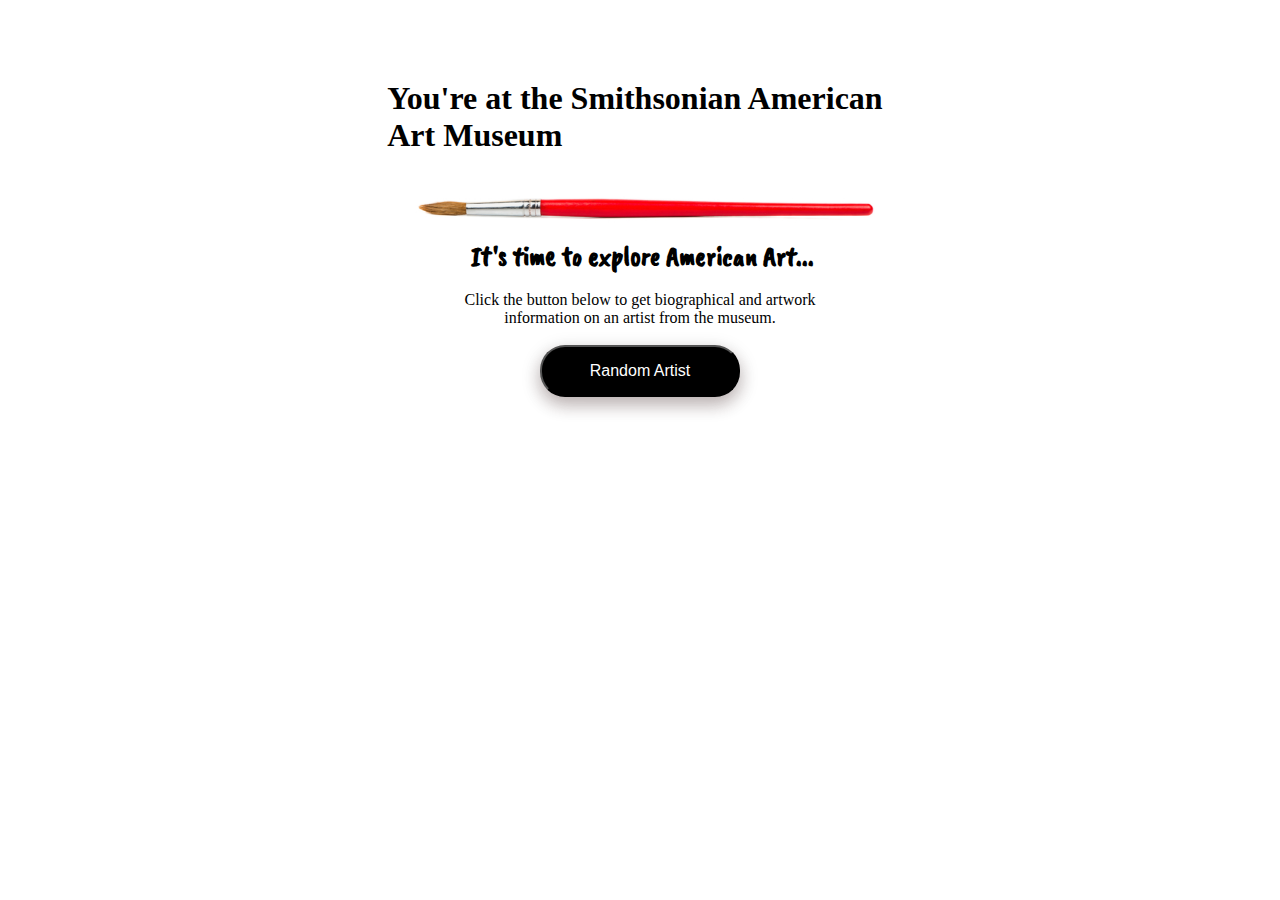
<file: index.html>
<!DOCTYPE html>
<html lang="en">
<head>
    <meta charset="UTF-8">
    <meta name="viewport" content="width=device-width, initial-scale=1.0">
    <title>Search the SAAM</title>
    <link rel="stylesheet" href="index.css">
    <link href="https://fonts.googleapis.com/css?family=Caveat+Brush&display=swap" rel="stylesheet">
</head>
<body>
    <main role="main" id="main-screen" class="container">
        <header role="heading">
            <h1>You're at the Smithsonian American Art Museum</h1>
        </header>
        <section role="intro" id="intro">
            <img src="red_paintbrush.jpg" alt="red paintbrush" class="paintbrush">
            <h2>It's time to explore American Art...</h2>
            <p id="btn-intro">Click the button below to get biographical and artwork information on an artist from the museum.</p>
        </section>
        <form role="input" id="random-form">
            <p>
            <input type="button" role="button" id="random-artist-btn" class="btn" value="Random Artist" name="random-artist"> 
            </p>
        </form>
        <section role="usermessages" id="errors">
            <p id="js-wait-message" class="message"></p>
            <p id="js-error-message" class="message"></p>
        </section>
        <section role="results" id="results" class="hidden">
          <ul id="results-list">
          </ul>
        </section>
    </main>
    <script src="https://code.jquery.com/jquery-3.3.1.js" integrity="sha256-2Kok7MbOyxpgUVvAk/HJ2jigOSYS2auK4Pfzbm7uH60=" crossorigin="anonymous"></script>
    <script src="index.js"></script>
</body>
</html>
</file>
<file: index.css>
* {
  box-sizing: border-box;
}

body {
  font-family: 'Roboto', sans-serif;
}

.btn {
  color: white;
  background-color: #333333;
  padding: 15px 32px;
  font-size: 16px;
  border-radius: 25px;
  text-decoration: none;
  box-shadow: 0 8px 16px 0 rgba(73, 29, 29, 0.2), 0 6px 20px 0 rgba(0,0,0,0.19);
  cursor: pointer;
  overflow: hidden;
  transition-duration: 0.4s;
  -webkit-transition-duration: 0.1s;
  width: 200px;
  position: center;
  display: block;
  margin-left: auto;
  margin-right: auto;
  text-align: center;
  background-color: black;
}

.faded-btn {
  opacity: 0.3;
}

ul {
  list-style: none;
  padding: 0;
  margin: 0;
}

li {
  padding: 0px;
}

li, img {
  max-width: 500px;
}

.container {
  max-width: 80%;
  margin: 0 auto;
}

.error-message {
  color: red;
}

.wait-message {
  color: black;
}

.hidden {
  display: none;
}

h1 {
  font-size: 2em;
  font-family: Roboto;
}

h2 {
  font-size: 1.75em;
  padding: 5px 0px 0px 5px;
  text-align: center;
  font-family: 'Caveat Brush', cursive;
  margin-top: 0%;
  margin-bottom: 0%;
}

#btn-intro {
  font-family: Roboto;
  text-align: center;
  padding: 2px 30% 2px 30%;
}

#img-bio {
  display: block;
  margin-left: left;
  margin-right: auto;
  width: 40%;
  border-radius: 4px;
  border: 1px solid #ddd;
  padding: 0px 0px 5px 5px;
}

#img-bio:hover {
  box-shadow: 0 0 2px 1px rgba(0, 140, 186, 0.5);
}

#artwork-indent {
  text-indent: 30px;
}

#tinyprint {
  font-size: 12px;
}

.artwork_listing {
  padding: 5px;
}

.artwork_listing:nth-child(even) {
  background: #F0F0F0;
}

header {
  padding: 8px 0px 8px 0px;
  border: none;
  width: 50%;
  margin: auto;
  margin-top: 5%;
  margin-bottom: 0%;
}

.paintbrush {
  width: 80%;
  height: 80%;
  display: block;
  margin-left: auto;
  margin-right: auto;
  margin-top: 0%;
  margin-bottom: 0%;
}

.message {
  text-align: center;
}
</file>
